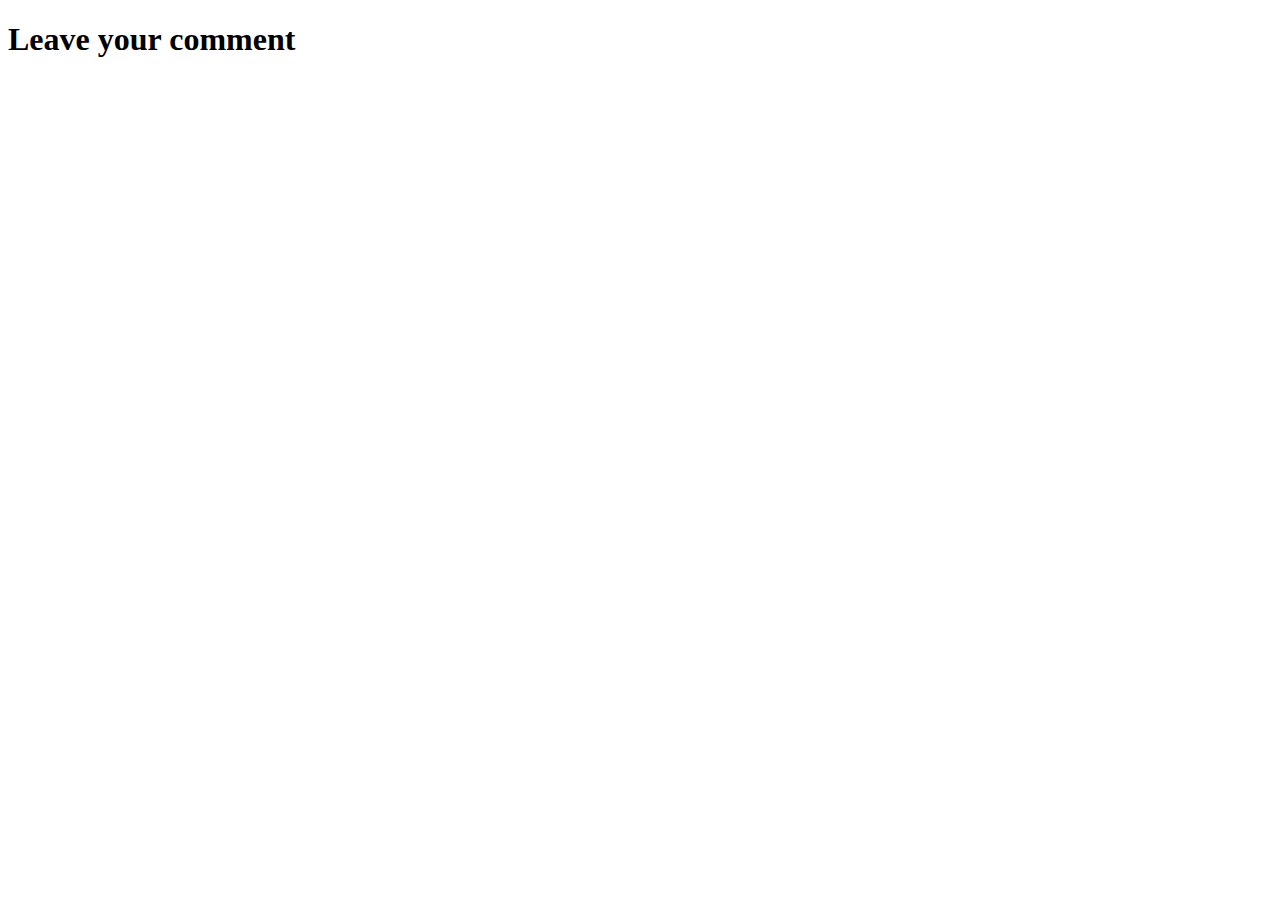
<file: src/main/resources/templates/pages/index.html>
<!DOCTYPE HTML>
<html lang="en" xmlns:th="http://www.thymeleaf.org">
    <head data-th-replace="~{partials/head(title='index page')}"></head>
    <body>
        <header data-th-replace="~{partials/header}"></header>
        <main class="container-fluid">
            <div data-th-unless="${session.cookiebanner}">
                <div data-th-replace="~{partials/cookie-banner}"></div>
            </div>
            <section class="create-comments-section text-center">
                <div class="jombotron text-center">
                    <h1>Leave your comment</h1>
                </div>
                <div class="form-container" data-th-insert="~{partials/comments/createform}"></div>
            </section>
            <th:fragment data-th-replace="~{partials/comments/comments}"></th:fragment>
        </main>
        <footer data-th-replace="~{partials/footer}"></footer>
    </body>
</html>
</file>
